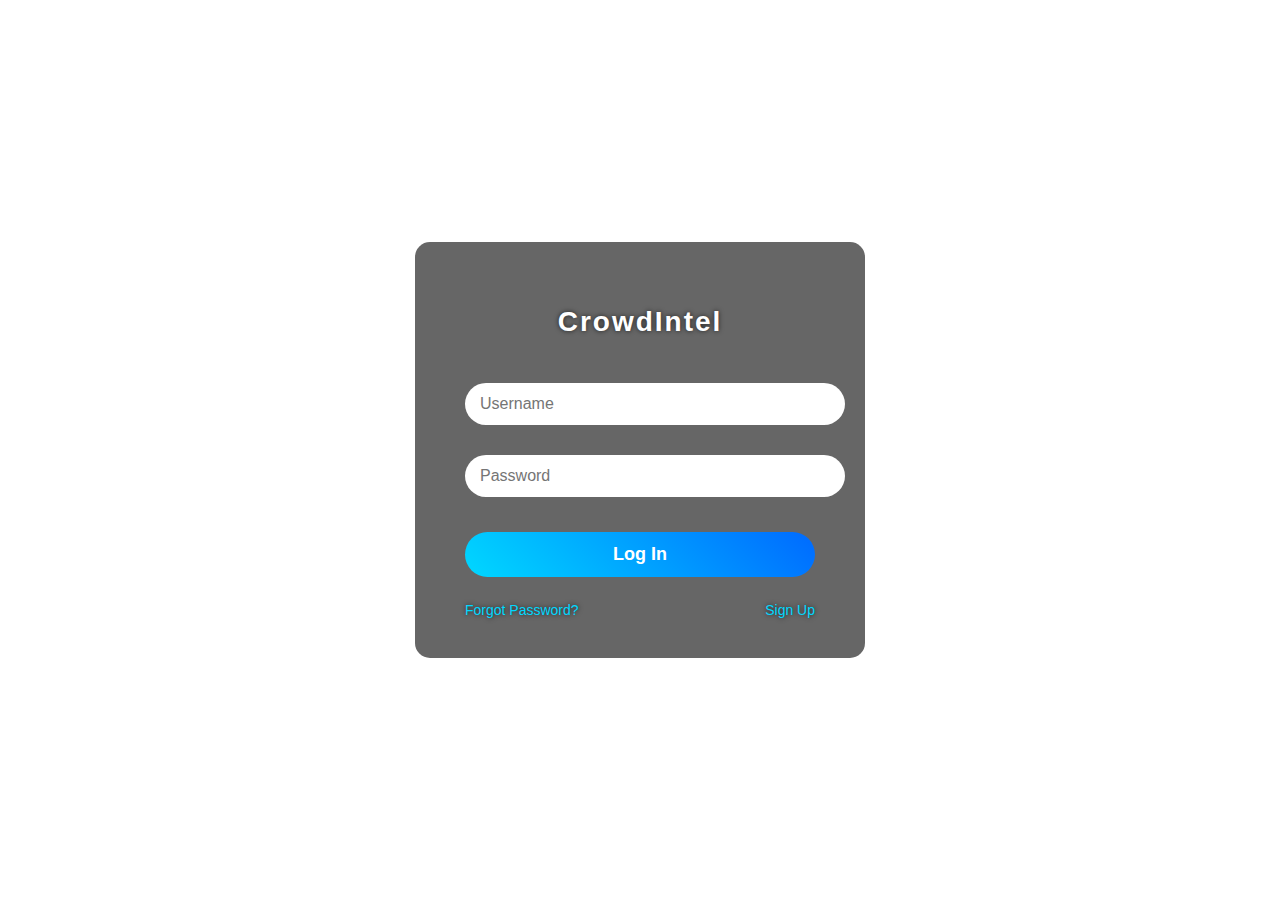
<file: index.html>
<!DOCTYPE html>
<html lang="en">
<head>
  <meta charset="UTF-8" />
  <meta name="viewport" content="width=device-width, initial-scale=1" />
  <title>Login - People Counter</title>
  <style>
    body {
      margin: 0;
      padding: 0;
      height: 100vh;
      font-family: 'Segoe UI', Tahoma, Geneva, Verdana, sans-serif;
      background: url('https://wallpaperaccess.com/full/1906534.jpg') no-repeat center center fixed;
      background-size: cover;
      display: flex;
      justify-content: center;
      align-items: center;
      color: #fff;
      text-shadow: 0 0 5px rgba(0,0,0,0.7);
    }

    .login-box {
      background: rgba(0, 0, 0, 0.6);
      padding: 40px 50px;
      border-radius: 15px;
      box-shadow: 0 0 20px rgba(255, 255, 255, 0.2);
      width: 350px;
      text-align: center;
    }

    .login-box h2 {
      margin-bottom: 30px;
      font-weight: 700;
      font-size: 28px;
      letter-spacing: 2px;
    }

    input[type="text"],
    input[type="password"] {
      width: 100%;
      padding: 12px 15px;
      margin: 15px 0;
      border: none;
      border-radius: 30px;
      font-size: 16px;
      outline: none;
      transition: 0.3s;
    }

    input[type="text"]:focus,
    input[type="password"]:focus {
      box-shadow: 0 0 8px #00d8ff;
    }

    button {
      width: 100%;
      padding: 12px;
      margin-top: 20px;
      border-radius: 30px;
      border: none;
      background: linear-gradient(45deg, #00d8ff, #006aff);
      color: white;
      font-weight: 700;
      font-size: 18px;
      cursor: pointer;
      transition: background 0.3s ease;
    }

    button:hover {
      background: linear-gradient(45deg, #006aff, #00d8ff);
    }

    .extra-buttons {
      margin-top: 25px;
      display: flex;
      justify-content: space-between;
      font-size: 14px;
    }

    .extra-buttons a {
      color: #00d8ff;
      text-decoration: none;
      transition: color 0.3s ease;
    }

    .extra-buttons a:hover {
      text-decoration: underline;
      color: #006aff;
    }
  </style>
</head>
<body>
  <div class="login-box">
    <h2>CrowdIntel</h2>
    <form method="POST" action="https://people-counter-3.onrender.com/login">
      <input type="text" name="username" placeholder="Username" required autocomplete="off" />
      <input type="password" name="password" placeholder="Password" required autocomplete="off" />
      <button type="submit">Log In</button>
    </form>
    <div class="extra-buttons">
      <a href="#">Forgot Password?</a>
      <a href="#">Sign Up</a>
    </div>
  </div>
</body>
</html>
</file>
